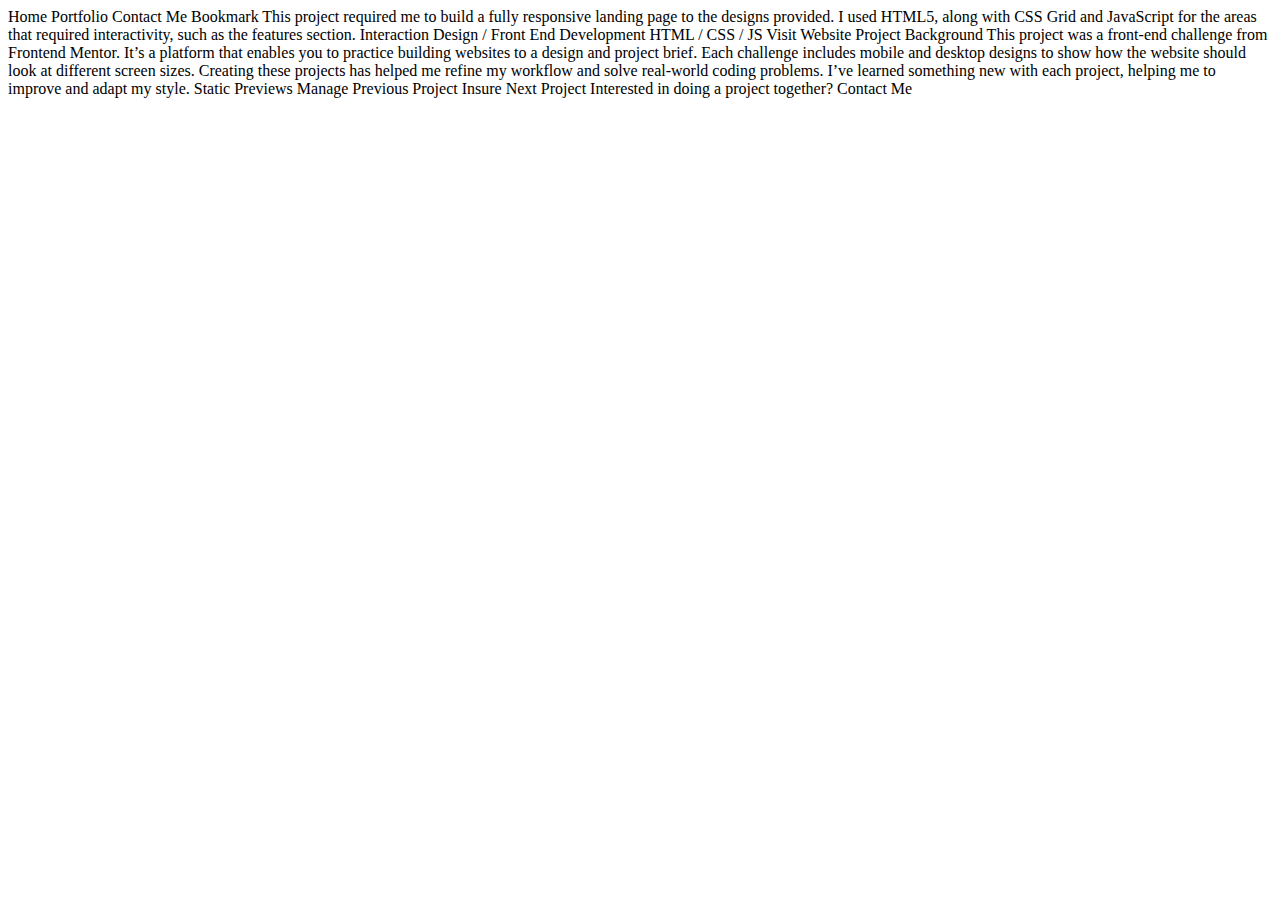
<file: bookmark.html>
<!DOCTYPE html>
<html lang="en">
<head>
  <meta charset="UTF-8">
  <meta name="viewport" content="width=device-width, initial-scale=1.0">

  <link rel="icon" type="image/png" sizes="32x32" href="./images/favicon-32x32.png">
  
  <title>Frontend Mentor | Bookmark Project</title>
</head>
<body>

  Home
  Portfolio
  Contact Me

  Bookmark

  This project required me to build a fully responsive landing page to the designs 
  provided. I used HTML5, along with CSS Grid and JavaScript for the areas that 
  required interactivity, such as the features section.

  Interaction Design / Front End Development

  HTML / CSS / JS

  Visit Website

  Project Background

  This project was a front-end  challenge from Frontend Mentor. It’s a platform that 
  enables you to practice building websites to a design and project brief. Each challenge 
  includes mobile and desktop designs to show how the website should look at different 
  screen sizes. Creating these projects has helped me refine my workflow and solve 
  real-world coding problems. I’ve learned something new with each project, helping 
  me to improve and adapt my style.

  Static Previews

  Manage
  Previous Project

  Insure
  Next Project

  Interested in doing a project together?

  Contact Me

</body>
</html>
</file>
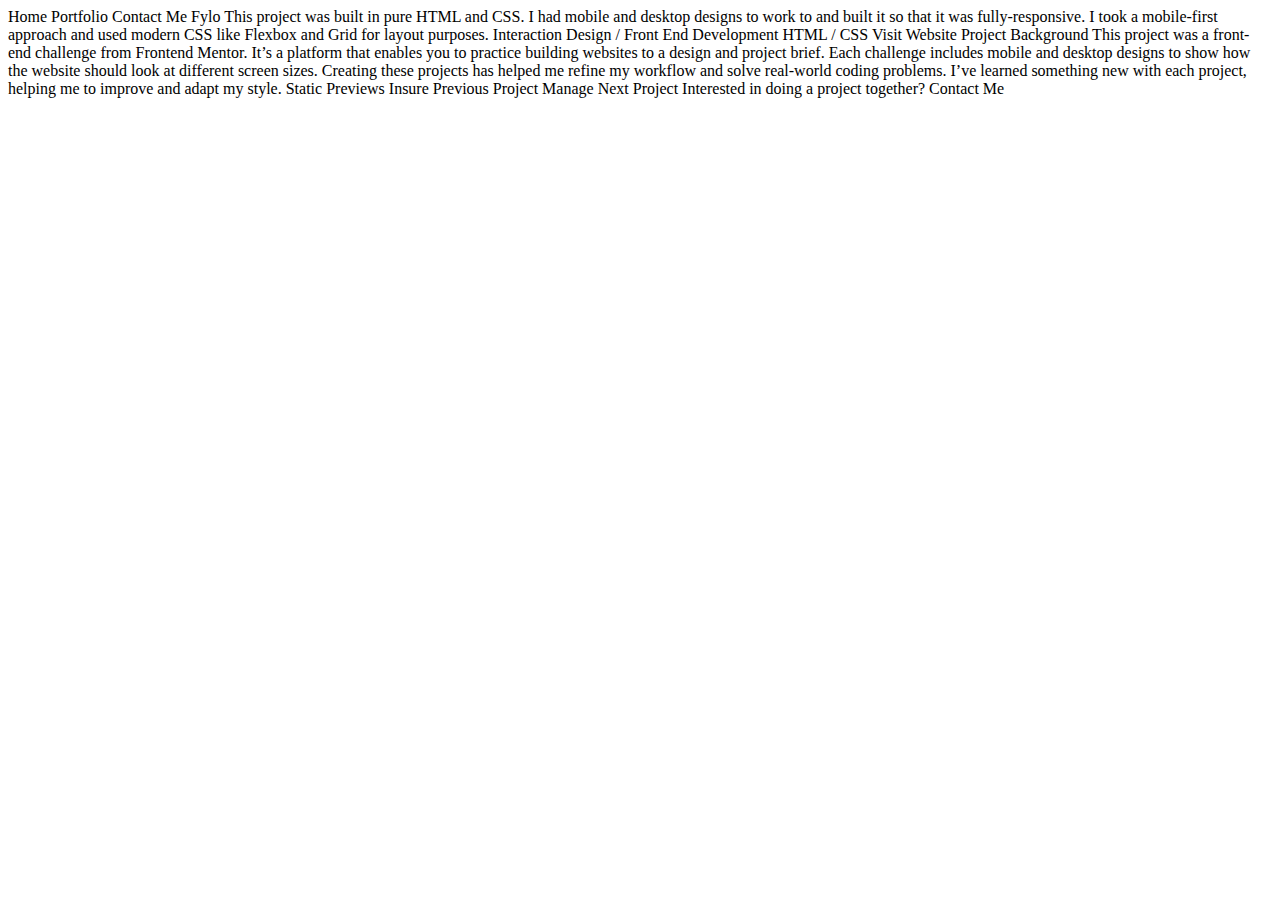
<file: fylo.html>
<!DOCTYPE html>
<html lang="en">
<head>
  <meta charset="UTF-8">
  <meta name="viewport" content="width=device-width, initial-scale=1.0">

  <link rel="icon" type="image/png" sizes="32x32" href="./images/favicon-32x32.png">
  
  <title>Frontend Mentor | Fylo Project</title>
</head>
<body>

  Home
  Portfolio
  Contact Me

  Fylo

  This project was built in pure HTML and CSS. I had mobile and desktop designs to 
  work to and built it so that it was fully-responsive. I took a mobile-first approach 
  and used modern CSS like Flexbox and Grid for layout purposes.

  Interaction Design / Front End Development

  HTML / CSS

  Visit Website

  Project Background

  This project was a front-end  challenge from Frontend Mentor. It’s a platform that 
  enables you to practice building websites to a design and project brief. Each challenge 
  includes mobile and desktop designs to show how the website should look at different 
  screen sizes. Creating these projects has helped me refine my workflow and solve 
  real-world coding problems. I’ve learned something new with each project, helping 
  me to improve and adapt my style.

  Static Previews

  Insure
  Previous Project

  Manage
  Next Project

  Interested in doing a project together?

  Contact Me

</body>
</html>
</file>
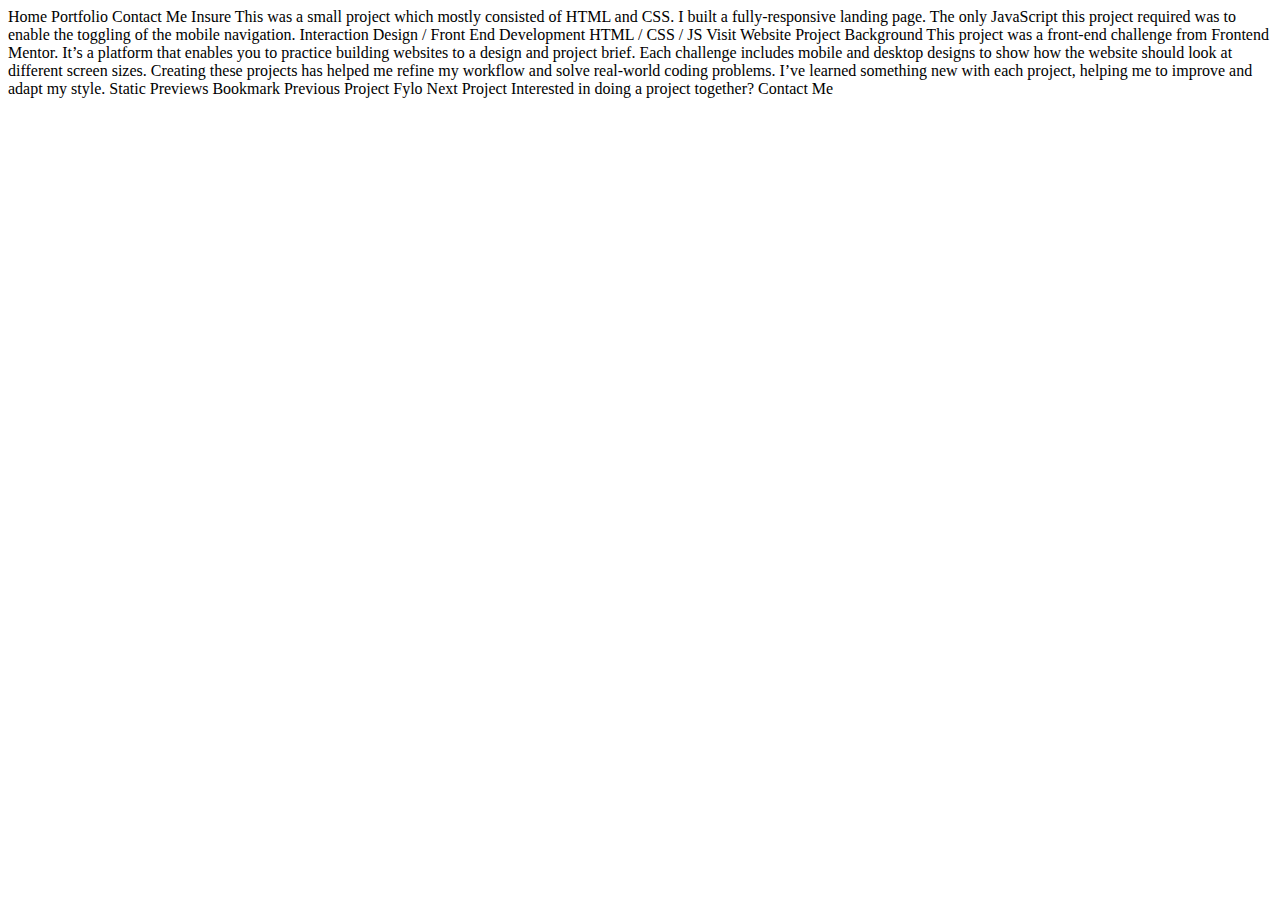
<file: insure.html>
<!DOCTYPE html>
<html lang="en">
<head>
  <meta charset="UTF-8">
  <meta name="viewport" content="width=device-width, initial-scale=1.0">

  <link rel="icon" type="image/png" sizes="32x32" href="./images/favicon-32x32.png">
  
  <title>Frontend Mentor | Insure Project</title>
</head>
<body>

  Home
  Portfolio
  Contact Me

  Insure

  This was a small project which mostly consisted of HTML and CSS. I built a 
  fully-responsive landing page. The only JavaScript this project required was 
  to enable the toggling of the mobile navigation.

  Interaction Design / Front End Development

  HTML / CSS / JS

  Visit Website

  Project Background

  This project was a front-end  challenge from Frontend Mentor. It’s a platform that 
  enables you to practice building websites to a design and project brief. Each challenge 
  includes mobile and desktop designs to show how the website should look at different 
  screen sizes. Creating these projects has helped me refine my workflow and solve 
  real-world coding problems. I’ve learned something new with each project, helping 
  me to improve and adapt my style.

  Static Previews

  Bookmark
  Previous Project

  Fylo
  Next Project

  Interested in doing a project together?

  Contact Me

</body>
</html>
</file>
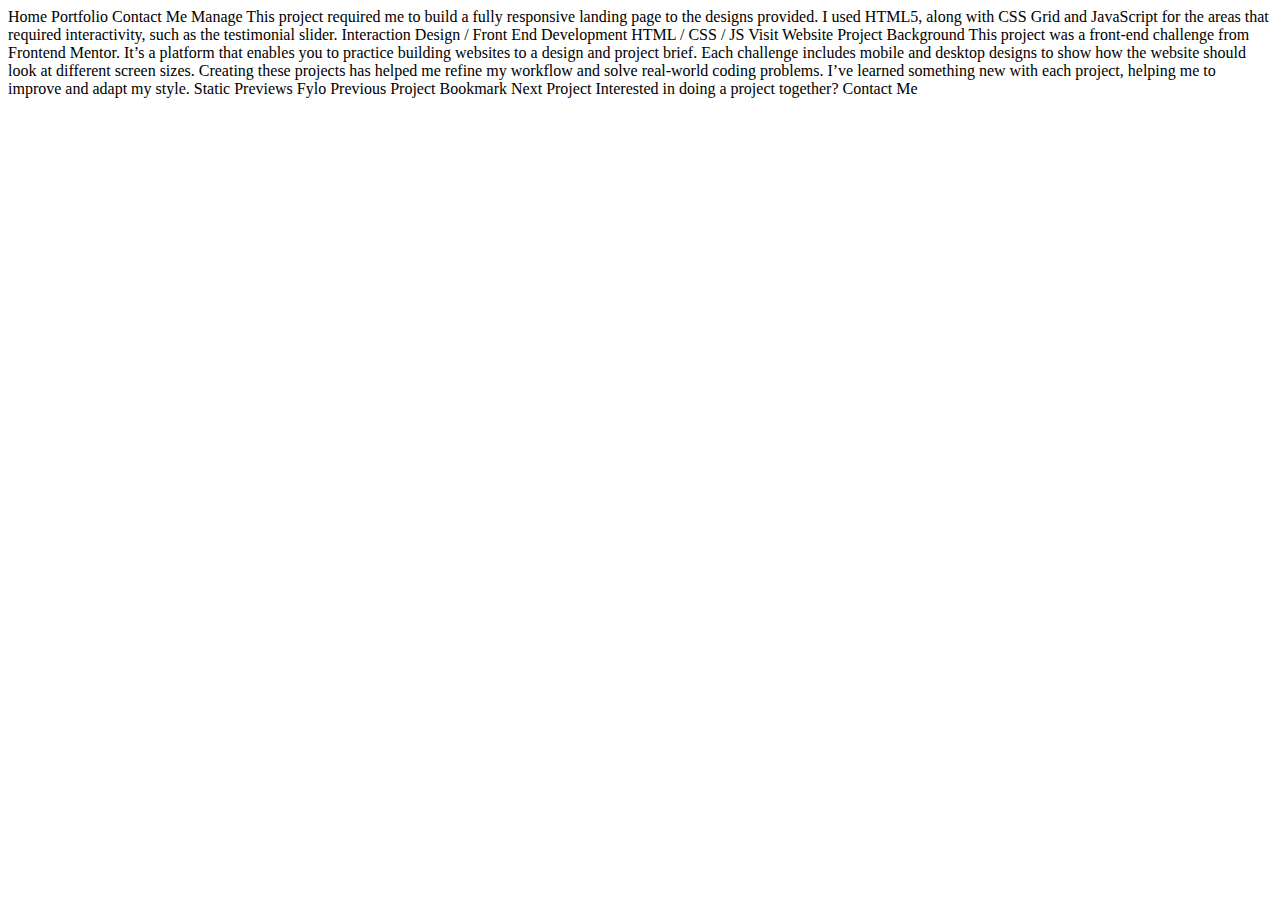
<file: manage.html>
<!DOCTYPE html>
<html lang="en">
<head>
  <meta charset="UTF-8">
  <meta name="viewport" content="width=device-width, initial-scale=1.0">

  <link rel="icon" type="image/png" sizes="32x32" href="./images/favicon-32x32.png">
  
  <title>Frontend Mentor | Manage Project</title>
</head>
<body>

  Home
  Portfolio
  Contact Me

  Manage

  This project required me to build a fully responsive landing page to the designs 
  provided. I used HTML5, along with CSS Grid and JavaScript for the areas that 
  required interactivity, such as the testimonial slider.

  Interaction Design / Front End Development

  HTML / CSS / JS

  Visit Website

  Project Background

  This project was a front-end  challenge from Frontend Mentor. It’s a platform that 
  enables you to practice building websites to a design and project brief. Each challenge 
  includes mobile and desktop designs to show how the website should look at different 
  screen sizes. Creating these projects has helped me refine my workflow and solve 
  real-world coding problems. I’ve learned something new with each project, helping 
  me to improve and adapt my style.

  Static Previews

  Fylo
  Previous Project

  Bookmark
  Next Project

  Interested in doing a project together?

  Contact Me

</body>
</html>
</file>
